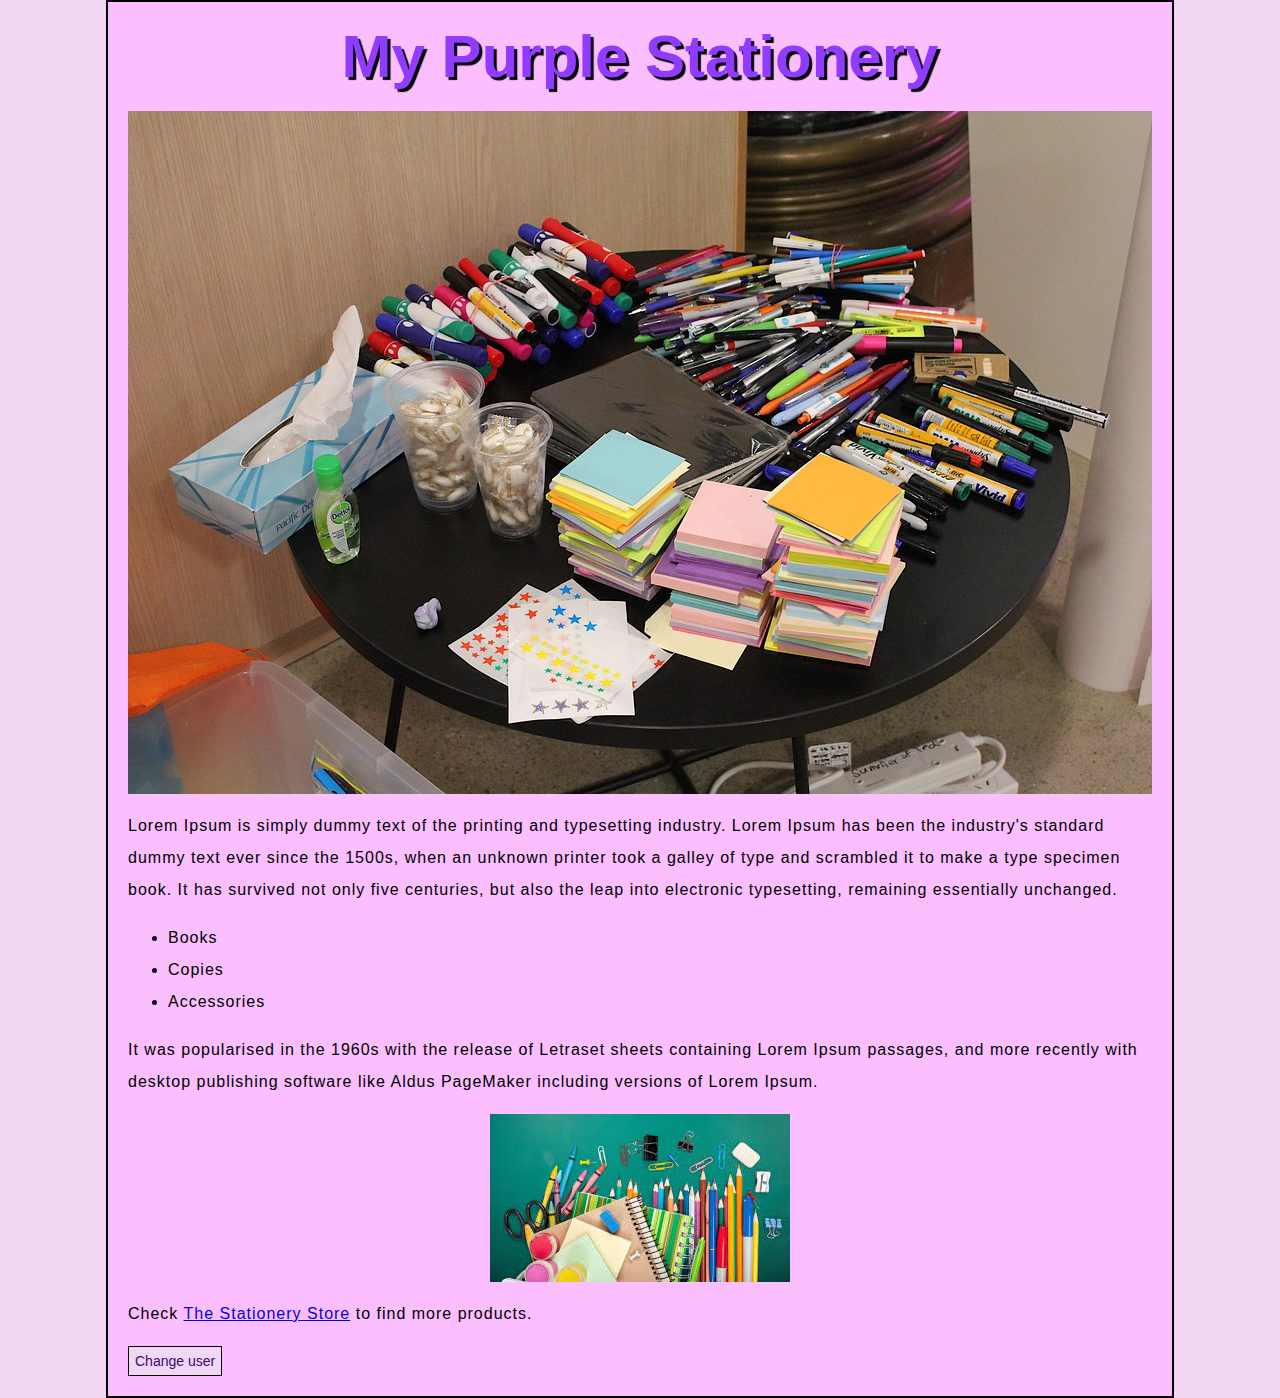
<file: index.html>
<!DOCTYPE html>
<html lang="en-US">
    <head>
        <meta charset="utf-8" />
        <meta name="viewport" content="width=device-width">
        <title>My stationery</title>
        <!-- <link href="https://fonts.googleapis.com/css2?family=Poppins:wght@200&display=swap" rel="stylesheet"> -->
        <link href="./assets/css/style.css" rel="stylesheet" />
    </head>
    <body>
        <h1 id="page-heading">My Stationary</h1>
        <img id="banner-img" src="./assets/images/1.jpg" alt="My stationery" />
        <p>Lorem Ipsum is simply dummy text of the printing and typesetting industry. Lorem Ipsum has been the industry's standard dummy text ever since the 1500s, when an unknown printer took a galley of type and scrambled it to make a type specimen book. It has survived not only five centuries, but also the leap into electronic typesetting, remaining essentially unchanged.</p>
        <ul>
            <li>Books</li>
            <li>Copies</li>
            <li>Accessories</li>
        </ul>
        <p>It was popularised in the 1960s with the release of Letraset sheets containing Lorem Ipsum passages, and more recently with desktop publishing software like Aldus PageMaker including versions of Lorem Ipsum.</p>
        <img id="image-gallery" src="./assets/images/2.jpg" alt="My stationery" />
        <p>Check <a href="https://www.flipkart.com/the-stationery-store">The Stationery Store</a> to find more products.</p>
        <button id="change-user">Change user</button>

        <script src="./assets/js/main.js"></script>
    </body>
</html>
</file>
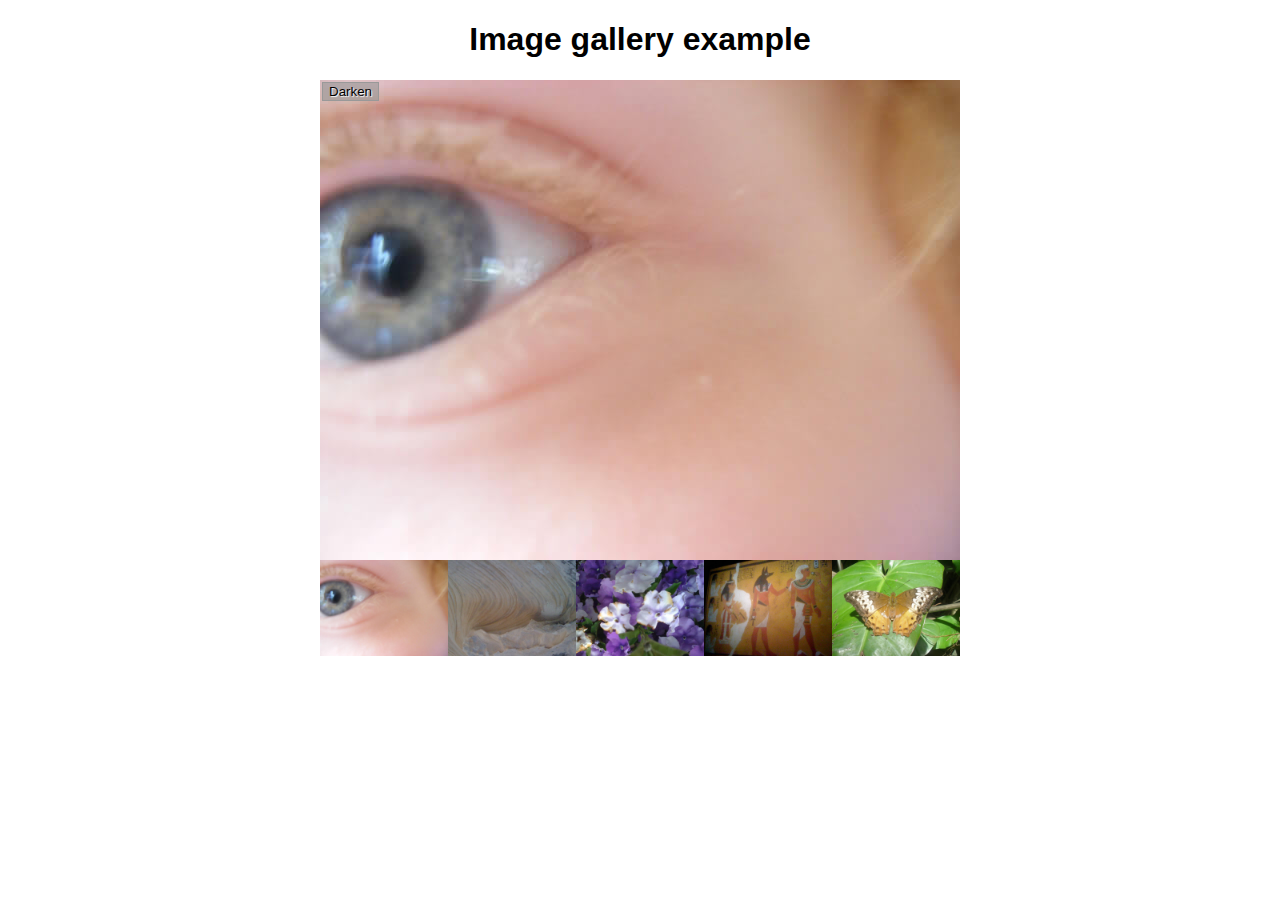
<file: gallery-start/index.html>
<!DOCTYPE html>
<html lang="en-us">
  <head>
    <meta charset="utf-8">

    <title>Image gallery</title>

    <link rel="stylesheet" href="style.css">
    
  </head>

  <body>
    <h1>Image gallery example</h1>

    <div class="full-img">
      <img class="displayed-img" src="images/pic1.jpg" alt="Closeup of a human eye">
      <div class="overlay"></div>
      <button class="dark">Darken</button>
    </div>

    <div class="thumb-bar">


    </div>
    <script src="main.js"></script>
  </body>
</html>
</file>
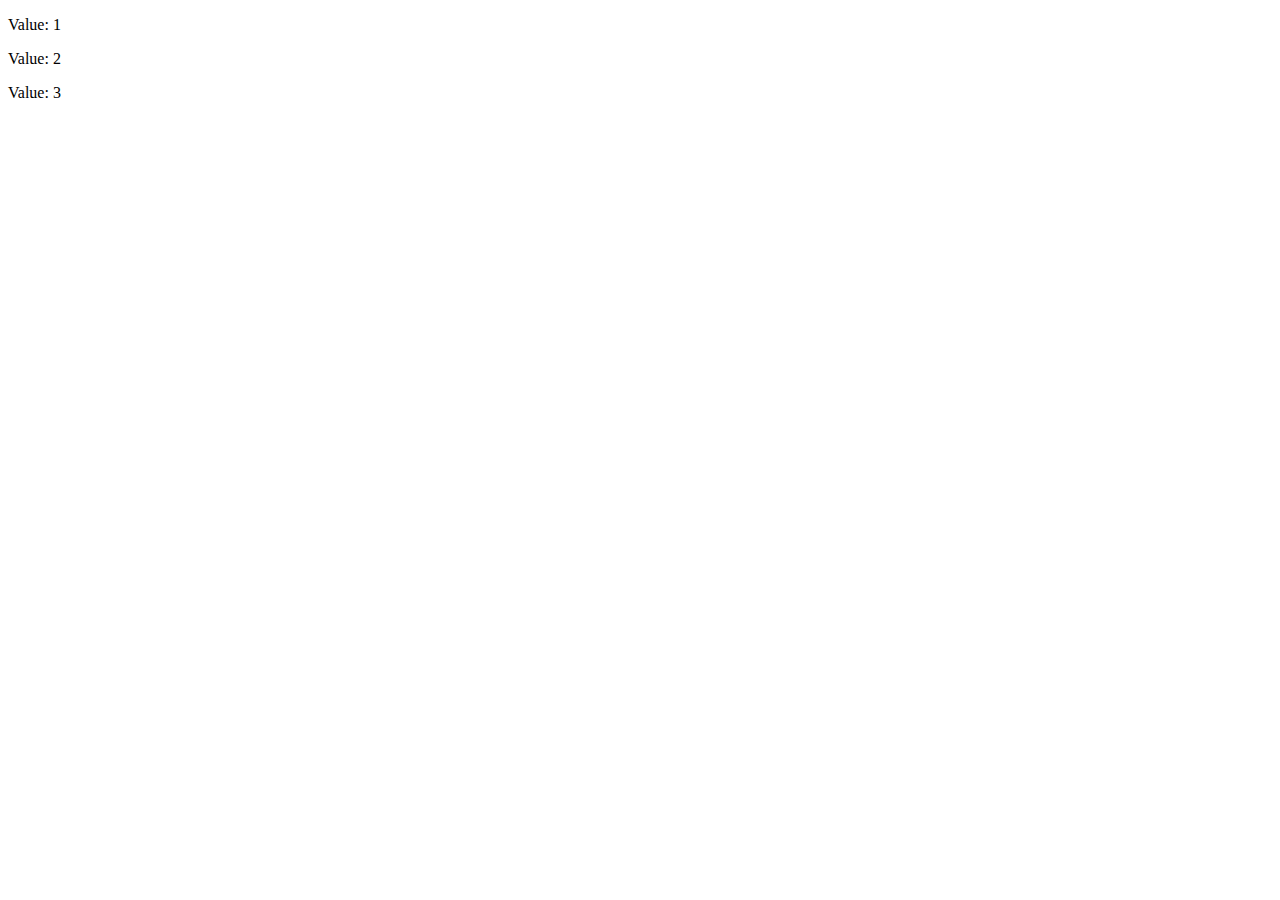
<file: function-scope.html>
<!DOCTYPE html>
<html lang="en-us">
    <head>
        <meta charset="utf-8">
        <meta name="viewport" content="width=device-width">
        <title>Function scope example</title>
    </head>
    <body>
        <script>
            const x = 1;

            function a() {
                const y = 2;
                output(y);
            }

            function b() {
                const z = 3;
                output(z);
            }

            function output(value) {
                const para = document.createElement('p');
                document.body.appendChild(para);
                para.textContent = `Value: ${value}`;
            }
            output(x);
            
            a(); b();
        </script>
    </body>
</html>
</file>
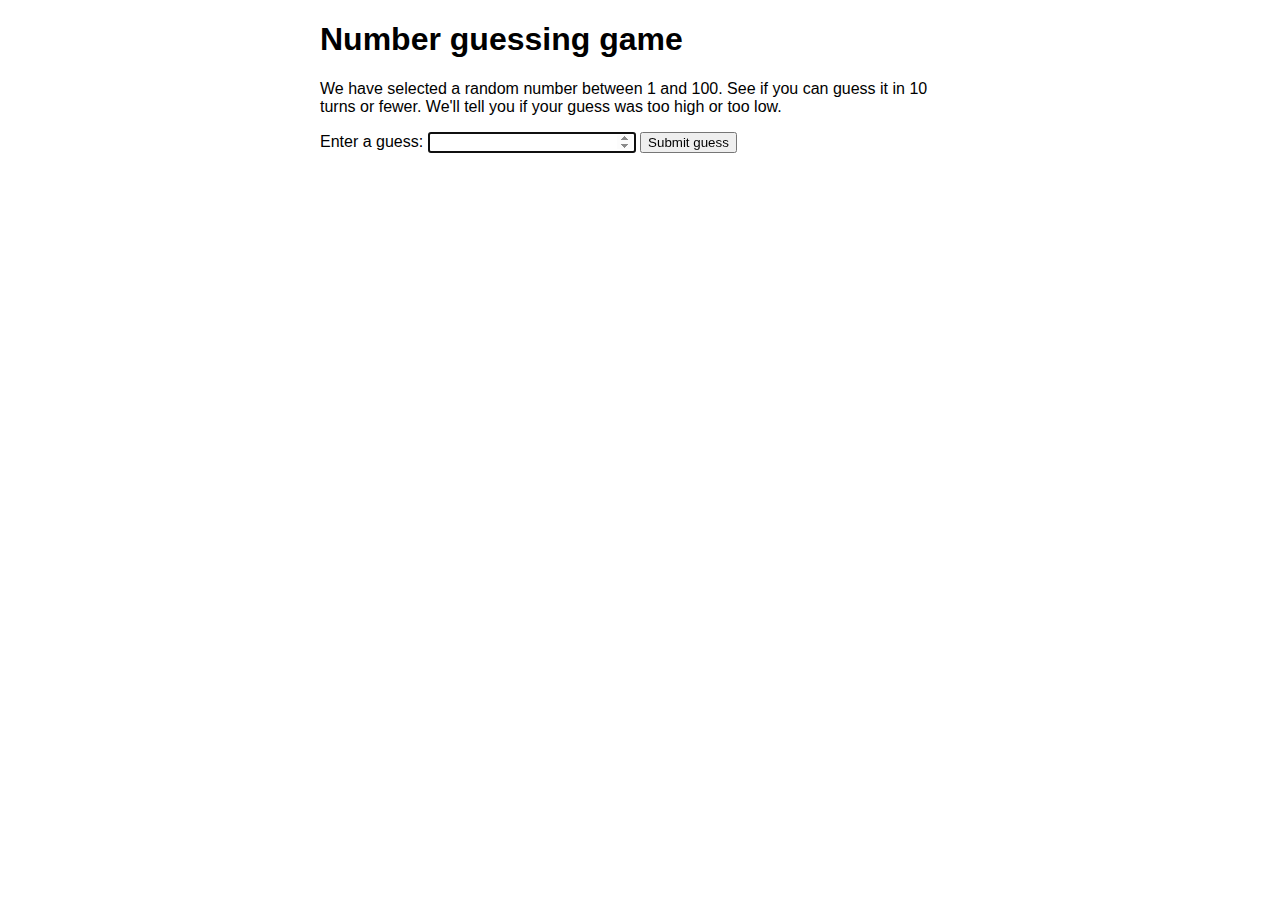
<file: numberGuess.html>
<!DOCTYPE html>
<html lang="en-us">
	<head>
		<meta charset="utf-8">
		<title>Number guessing game</title>
		<style>
		html {
			font-family: sans-serif;
		}

		body {
			width: 50%;
			max-width: 800px;
			min-width: 480px;
			margin: 0 auto;
		}
		
		.form input[type="number"] {
			width: 200px;
		}

		.lastResult {
			color: white;
			padding: 3px;
		}
		</style>
	</head>

	<body>
		<h1>Number guessing game</h1>

		<p>We have selected a random number between 1 and 100. See if you can guess it in 10 turns or fewer. We'll tell you if your guess was too high or too low.</p>

		<div class="form">
			<label for="guessField">Enter a guess: </label>
			<input type="number" min="1" max="100" required id="guessField" class="guessField">
			<input type="submit" value="Submit guess" class="guessSubmit">
		</div>

		<div class="resultParas">
			<p class="guesses"></p>
			<p class="lastResult"></p>
			<p class="lowOrHi"></p>
		</div>

		<script>
			let randomNumber = Math.floor(Math.random() * 100) + 1;

			const guesses = document.querySelector('.guesses');
			const lastResult = document.querySelector('.lastResult');
			const lowOrHi = document.querySelector('.lowOrHi');

			const guessSubmit = document.querySelector('.guessSubmit');
			const guessField = document.querySelector('.guessField');

			let guessCount = 1;
			let resetButton;

			guessField.focus();

			function checkGuess() {
				const userGuess = Number(guessField.value);
				if (guessCount === 1) {
					guesses.textContent = 'Previous guesses: ';
				}
				guesses.textContent += `${userGuess} `;

				if (userGuess === randomNumber) {
					lastResult.textContent = 'Congratulations! You got it right!';
					lastResult.style.backgroundColor = 'green';
					lowOrHi.textContent = '';
					setGameOver();
				} else if (guessCount === 10) {
					lastResult.textContent = '!!!GAME OVER!!!';
					lowOrHi.textContent = '';
					setGameOver();
				} else {
					lastResult.textContent = 'Wrong!';
					lastResult.style.backgroundColor = 'red';
					if (userGuess < randomNumber) {
						lowOrHi.textContent = 'Last guess was too low!';
					} else if (userGuess > randomNumber) {
						lowOrHi.textContent = 'Last guess was too high!';
					}
				}

				guessCount++;
				guessField.value = '';
				guessField.focus();
			}

			guessSubmit.addEventListener('click', checkGuess);

			function setGameOver() {
				guessField.disabled = true;
				guessSubmit.disabled = true;
				resetButton = document.createElement('button');
				resetButton.textContent = 'Start new game';
				document.body.append(resetButton);
				resetButton.addEventListener('click', resetGame);
			}

			function resetGame() {
				guessCount = 1;

				const resetParas = document.querySelectorAll('.resultParas p');
				for (const resetPara of resetParas) {
					resetPara.textContent = '';
				}

				resetButton.parentNode.removeChild(resetButton);

				guessField.disabled = false;
				guessSubmit.disabled = false;
				guessField.value = '';
				guessField.focus();

				lastResult.style.backgroundColor = 'white';

				randomNumber = Math.floor(Math.random() * 100) + 1;
			}
		</script>
	</body>
</html>
</file>
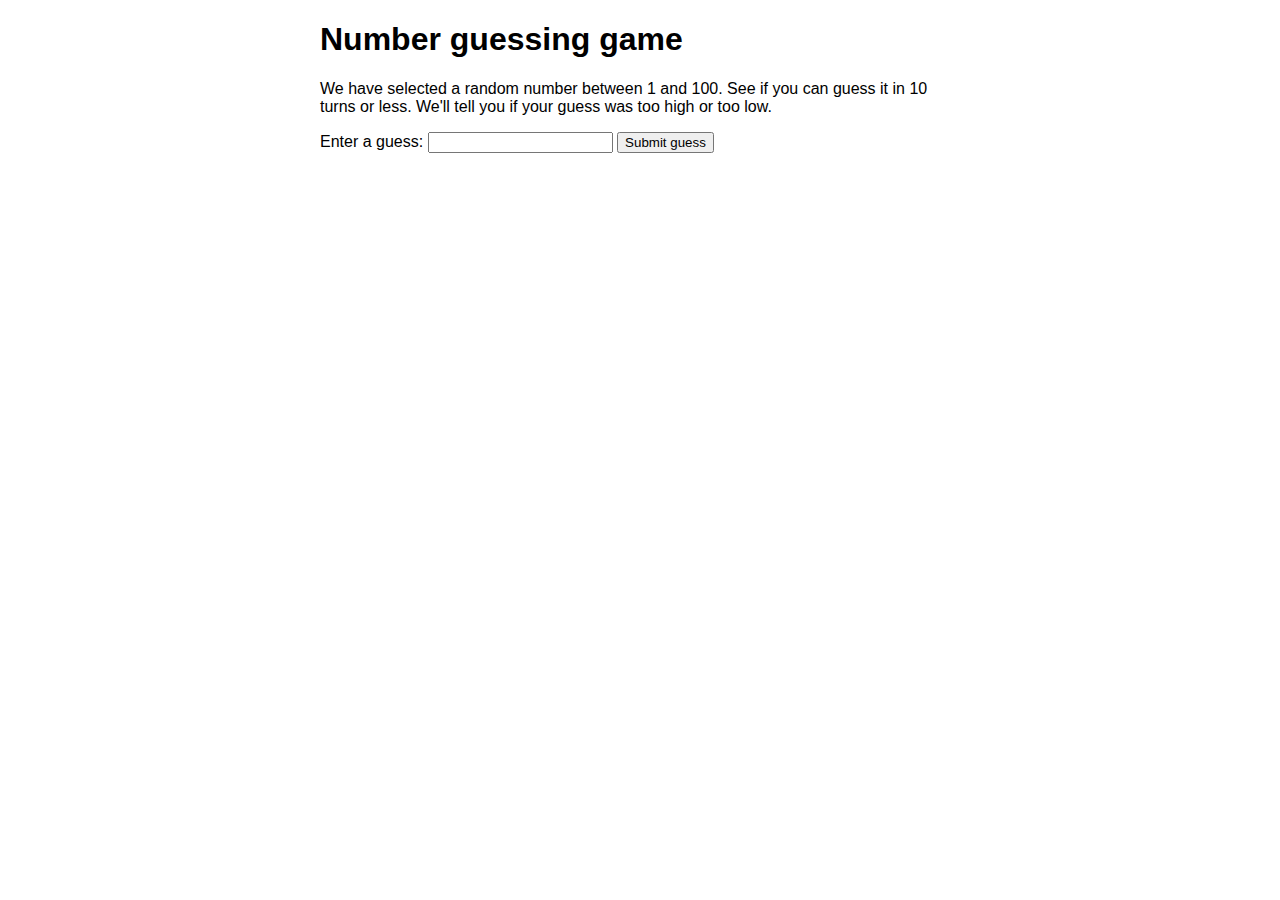
<file: numberGuessError.html>
<!DOCTYPE html>
<html lang="en-us">
    <head>
        <meta charset="utf-8">

        <title>Number guessing game</title>

        <style>
        html {
            font-family: sans-serif;
        }
        body {
            width: 50%;
            max-width: 800px;
            min-width: 480px;
            margin: 0 auto;
        }
        .lastResult {
            color: white;
            padding: 3px;
        }
        </style>
    </head>

    <body>
        <h1>Number guessing game</h1>

        <p>We have selected a random number between 1 and 100. See if you can guess it in 10 turns or less. We'll tell you if your guess was too high or too low.</p>

        <div class="form">
            <label for="guessField">Enter a guess: </label>
            <input type="text" id="guessField" class="guessField">
            <input type="submit" value="Submit guess" class="guessSubmit">
        </div>

        <div class="resultParas">
            <p class="guesses"></p>
            <p class="lastResult"></p>
            <p class="lowOrHi"></p>
        </div>

    </body>

    <script>
        let randomNumber = Math.floor(Math.random() * 100) + 1;
        console.log(randomNumber);

        const guesses = document.querySelector('.guesses');
        const lastResult = document.querySelector('.lastResult');
        const lowOrHi = document.querySelector('.lowOrHi');
        const guessSubmit = document.querySelector('.guessSubmit');
        const guessField = document.querySelector('.guessField');

        let guessCount = 1;
        let resetButton;

        function checkGuess() {
            const userGuess = Number(guessField.value);
            if(guessCount === 1) {
                guesses.textContent = 'Previous guesses: ';
            }
            guesses.textContent += userGuess + ' ';

            if(userGuess === randomNumber) {
                lastResult.textContent = 'Congratulations! You got it right!';
                lastResult.style.backgroundColor = 'green';
                lowOrHi.textContent = '';
                setGameOver();
            } else if(guessCount === 10) {
                lastResult.textContent = '!!!GAME OVER!!!';
                setGameOver();
            } else {
                lastResult.textContent = 'Wrong!';
                lastResult.style.backgroundColor = 'red';
                if(userGuess < randomNumber) {
                    lowOrHi.textContent = 'Last guess was too low!';
                } else if(userGuess > randomNumber) {
                    lowOrHi.textContent = 'Last guess was too high!';
                }
            }

            guessCount++;
            guessField.value = '';
            guessField.focus();
        }
        guessSubmit.addEventListener('click', checkGuess);

        function setGameOver() {
            guessField.disabled = true;
            guessSubmit.disabled = true;
            resetButton = document.createElement('button');
            resetButton.textContent = 'Start new game';
            document.body.appendChild(resetButton);
            resetButton.addEventListener('click', resetGame);
        }

        function resetGame() {
            guessCount = 1;

            const resetParas = document.querySelectorAll('.resultParas p');
            for (const resetPara of resetParas) {
            resetPara.textContent = '';
            }
            resetButton.parentNode.removeChild(resetButton);

            guessField.disabled = false;
            guessSubmit.disabled = false;
            guessField.value = '';
            guessField.focus();

            lastResult.style.backgroundColor = 'white';

            randomNumber = Math.floor(Math.random()) + 1;
        }
    </script>
</html>
</file>
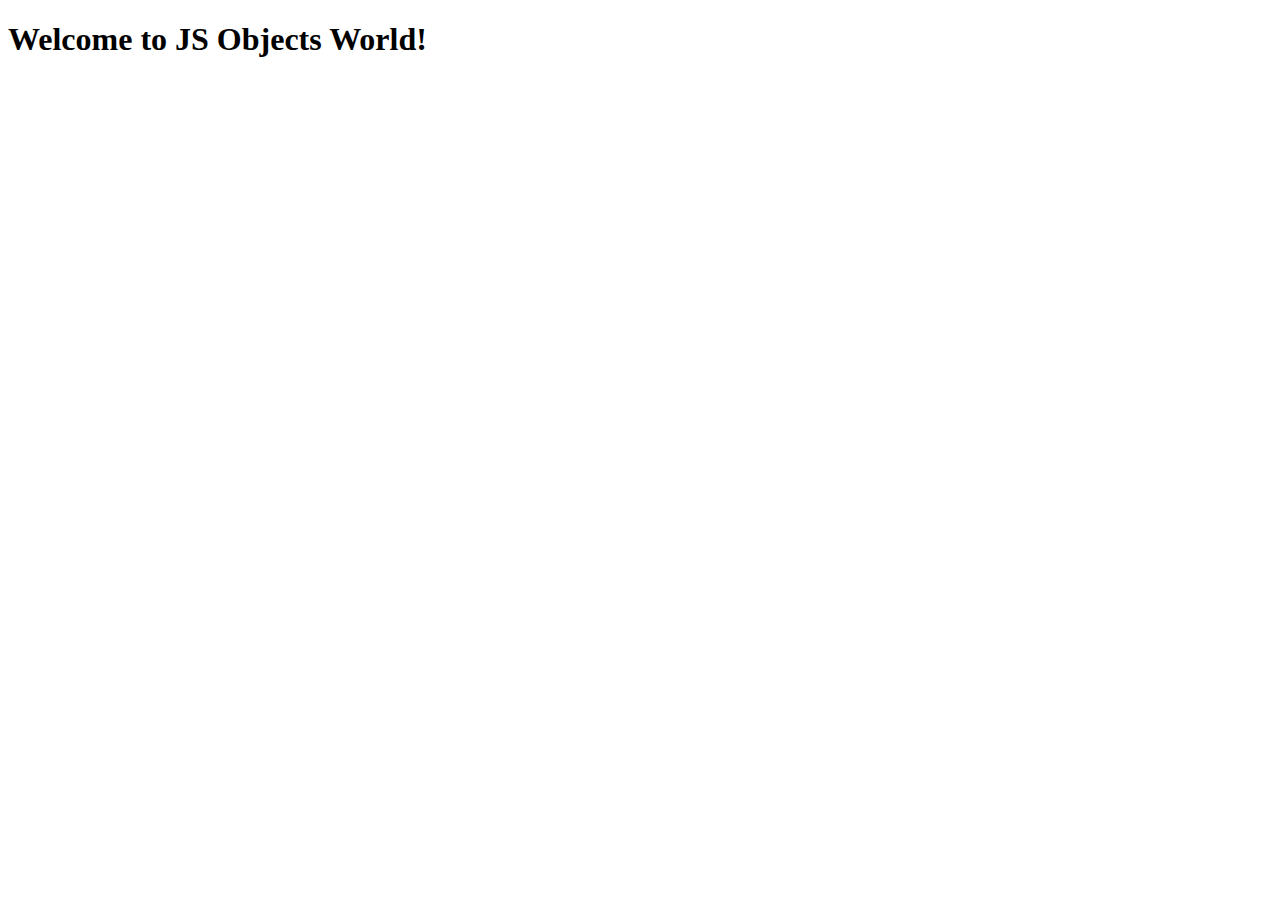
<file: oojs.html>
<!DOCTYPE html>
<html lang="en-us">
    <head>
        <meta charset="utf-8">
        <meta name="viewport" content="width=device-width">
        <title>Object-oriented JavaScript example</title>
    </head>

    <body>
        <h1>Welcome to JS Objects World!</h1>
    </body>

    <script>
        const person = {
            name: ['Saloni', 'Nishi'],
            fullName: {
                firstName: ['Saloni', 'Nishi'],
                lastName: 'Agrawal'
            },
            age: 25,
            bio() {
                console.log(`${this.name[0]} ${this.name[1]} is ${this.age} years old.`);
            },
            introduceSelf() {
                console.log(`Hi! I'm ${this.name[0]}.`);
            },
            introFullName() {
                console.log(`Hi! My name is ${this.fullName.firstName[1]} ${this.fullName.lastName}.`);
            }
        };

        function logProperty(propertyName) {
            console.log(person[propertyName]);
        }

        logProperty("name");
        logProperty("age");

        const myDataName = "height";
        const myDataValue = "1.75m";
        person[myDataName] = myDataValue;

// ------------------------------------------------------------------------------------------------------
// ------------------------------------------------------------------------------------------------------

        function createPerson(name) {
            const obj = {};
            obj.name = name;
            obj.introduceSelf = function() {
                console.log(`Hi! I'm ${this.name}.`);
            }
            return obj;
        }

        const person1 = createPerson("Saloni");
        console.log(person1.name);
        person1.introduceSelf();

        const person2 = createPerson("Nishi");
        console.log(person2.name);
        person2.introduceSelf();

// ----------------------------------Constructor---------------------------------------------------------
// -------------------Create, Bind "this", Run and Return the object-------------------------------------

        function Person(name) {
            this.name = name;
            this.introduceSelf = function() {
                console.log(`H1! I'm ${this.name}.`);
            }
        }

        const cperson1 = new Person("Chirag");
        console.log(cperson1.name);
        cperson1.introduceSelf();

        const cperson2 = new Person("Tina");
        console.log(cperson2.name);
        cperson2.introduceSelf();

// ------------------------------Setting a prototype-----------------------------------------------------
// --------------------------------Object.create()-------------------------------------------------------

        const personPrototype = {
            greet() {
                console.log("Hello, Anaya!");
            }
        }

        const carl = Object.create(personPrototype);
        carl.greet();

// ------------------------------Setting a prototype-----------------------------------------------------
// ----------------------------------constructor---------------------------------------------------------

        const personPrototype1 = {
            greet() {
                console.log(`Hello, my name is ${this.name}!`);
            },
        };

        function Cperson(name) {
            this.name = name;
        }

        Object.assign(Cperson.prototype, personPrototype1);

        const reuben = new Cperson("Aarya");
        reuben.greet();
    </script>
</html>
</file>
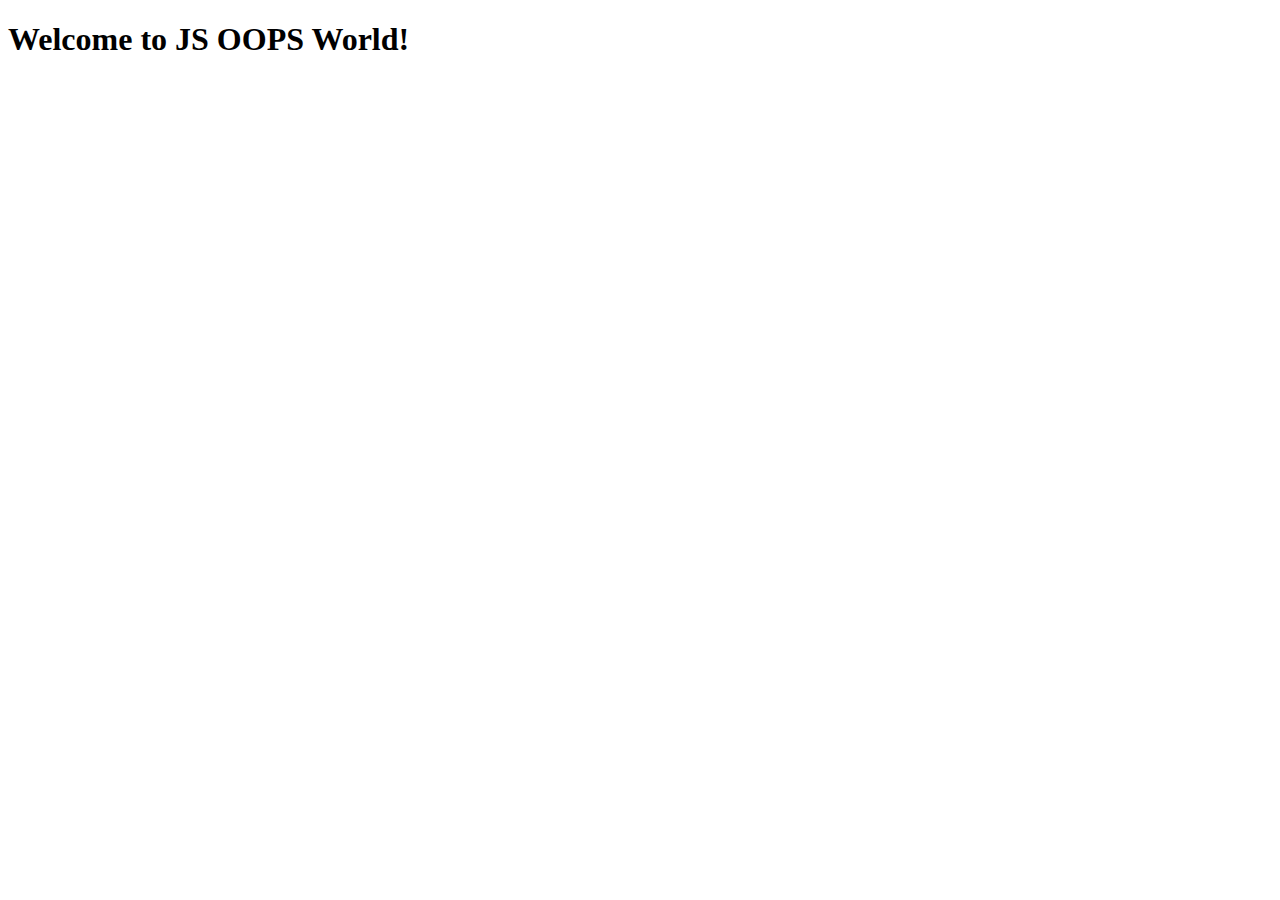
<file: oops2.html>
<!DOCTYPE html>
<html lang="en-us">
    <head>
        <meta charset="utf-8">
        <meta name="viewport" content="width=device-width">
        <title>Object-oriented JavaScript example</title>
    </head>

    <body>
        <h1>Welcome to JS OOPS World!</h1>
    </body>

    <script>

// ------------------------------Classes and Instance-----------------------------------------------------
// ------------------Constructors, Inheritance and Encapsulation------------------------------------------

        class Person {
            name;

            // If you need special initialization, use constructor; else omit it
            constructor(name) {
                this.name = name;
            }

            introduceSelf() {
                console.log(`Hi! I'm ${this.name}`);
            }
        }

        const person1 = new Person("Deepak");
        person1.introduceSelf();


        class Professor extends Person {
            teaches;

            constructor(name, teaches) {
                super(name);
                this.teaches = teaches;
            }

            introduceSelf() {
                console.log(`My name is Professor ${this.name} and I will be your ${this.teaches} professor.`);
            }

            grade(paper) {
                const grade = Math.floor(Math.random() * (5 - 1) + 1);
                console.log(grade);
            }
        }

        const professor1 = new Professor("Bhalla", "DBA");
        const professor2 = new Professor("Arjun", "ADA");

        console.log(professor1.name + " - " + professor1.teaches);
        professor1.introduceSelf();
        professor1.grade("paper");

        console.log(professor2.name + " - " + professor2.teaches);
        professor2.introduceSelf();
        professor2.grade("paper");

        
        class Student extends Person {
            #year; // private data property

            constructor(name, year) {
                super(name);
                this.#year = year;
            }

            introduceSelf() {
                console.log(`My name is ${this.name} and I am in the ${this.#year} year.`);
            }

            canStudyArchery() {
                console.log(this.#year > 1);
            }

            #somePrivateMethod() { // private method; only be called by the object's own methods
                console.log('You called me?');
            }
        }

        const student1 = new Student("Neha", 1);
        const student2 = new Student("Ajay", 2);

        console.log(student1.name + " - " + student1.year);
        student1.introduceSelf();
        student1.canStudyArchery();
        student1.somePrivateMethod();

        console.log(student2.name + " - " + student2.year);
        student2.introduceSelf();
        student2.canStudyArchery();
    </script>
</html>
</file>
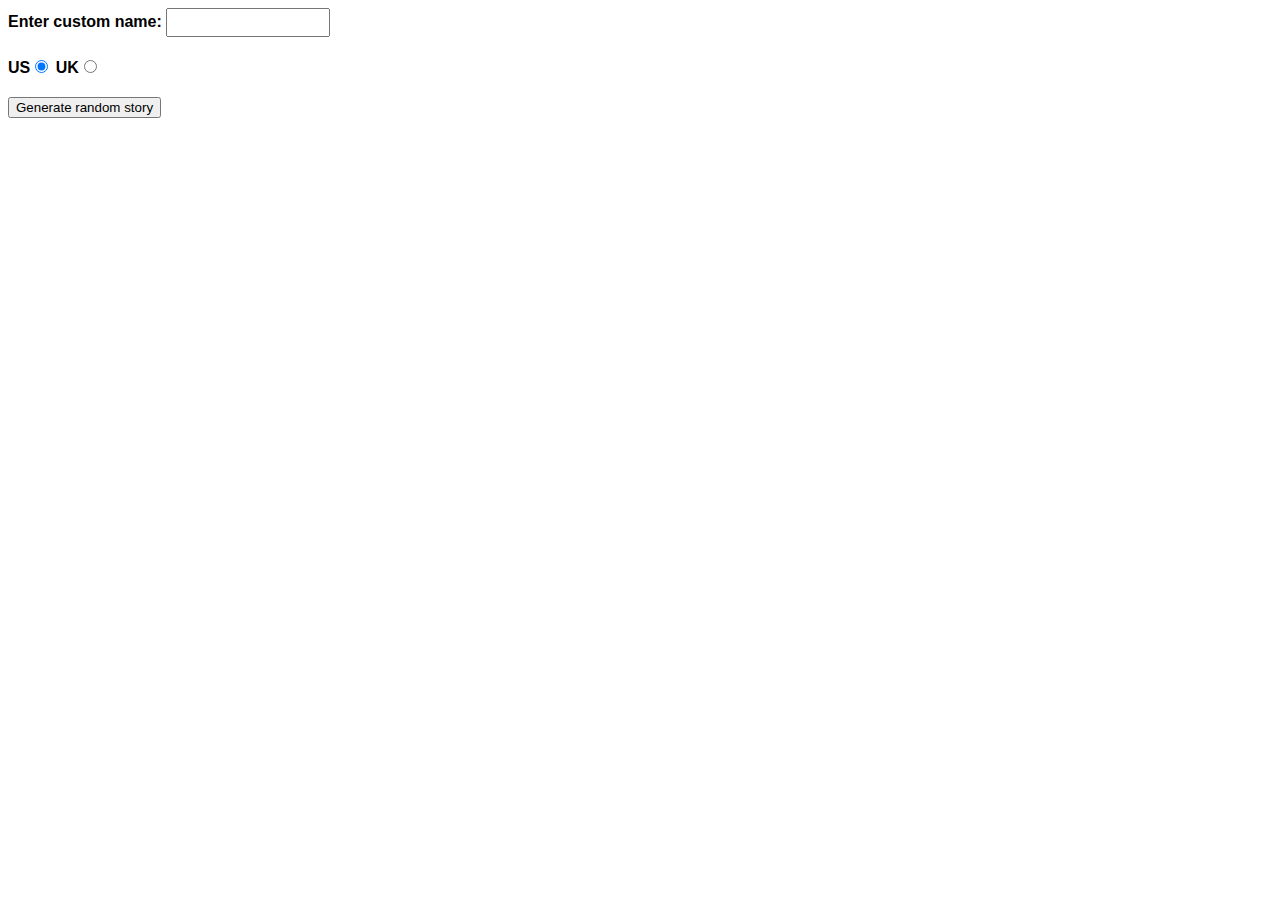
<file: sillyStory.html>
<!DOCTYPE html>
<html lang="en-us">
    <head>
        <meta charset="utf-8">
        <meta http-equiv="X-UA-Compatible" content="IE=edge,chrome=1">
        <meta name="viewport" content="width=device-width">

        <title>Silly story generator</title>

        <style>
            body {
                font-family: helvetica, sans-serif;
                width: 350px;
            }

            label {
                font-weight: bold;  
            }

            div {
                padding-bottom: 20px;
            }

            input[type="text"] {
                padding: 5px;
                width: 150px;
            }

            p {
                background: #FFC125;
                color: #5E2612;
                padding: 10px;
                visibility: hidden;
            }
        </style>
    </head>

    <body>
        <div>
            <label for="customname">Enter custom name:</label>
            <input id="customname" type="text" placeholder="">
        </div>
        <div>
            <label for="us">US</label><input id="us" type="radio" name="ukus" value="us" checked>
            <label for="uk">UK</label><input id="uk" type="radio" name="ukus" value="uk">
        </div>
        <div>
            <button class="randomize">Generate random story</button>
        </div>
        <!-- Thanks a lot to Willy Aguirre for his help with the code for this assessment -->
        <p class="story"></p>

        <script src="./assets/js/sillyStory.js"></script>
    </body>
</html>
</file>
<file: assets/css/style.css>
html {
    font-size: 10px;
    font-family: 'Poppins', sans-serif;
    background-color: #f2d7f5;
}

body {
    width: 1024px;
    margin: 0 auto;
    background-color: #fbbfff;
    padding: 0 20px 20px 20px;
    border: 2px solid black;
}

h1 {
    font-size: 60px;
    text-align: center;
    margin: 0;
    padding: 20px 0;
    color: #903bff;
    text-shadow: 3px 3px 1px black;
}

h3 {
    font-size: 30px;
    text-align: center;
    margin: 0;
    padding: 20px 0;
}

p,
li {
    font-size: 16px;
    line-height: 2;
    letter-spacing: 1px;
}

img {
    display: block;
    margin: 0 auto;
}

button {
    background-color: #f2d7f5;
    border: 1px solid #000;
    padding: 6px;
    font-size: 14px;
    color: #370974;
    font-weight: 500;
}
</file>
<file: gallery-start/style.css>
h1 {
  font-family: helvetica, arial, sans-serif;
  text-align: center;
}

body {
  width: 640px;
  margin: 0 auto;
}

.full-img {
  position: relative;
  display: block;
  width: 640px;
  height: 480px;
}

.overlay {
  position: absolute;
  top: 0;
  left: 0;
  width: 640px;
  height: 480px;
  background-color: rgba(0,0,0,0);
}

button {
  border: 0;
  background: rgba(150,150,150,0.6);
  text-shadow: 1px 1px 1px white;
  border: 1px solid #999;
  position: absolute;
  cursor: pointer;
  top: 2px;
  left: 2px;
}

.thumb-bar img {
  display: block;
  width: 20%;
  float: left;
  cursor: pointer;
}
</file>
